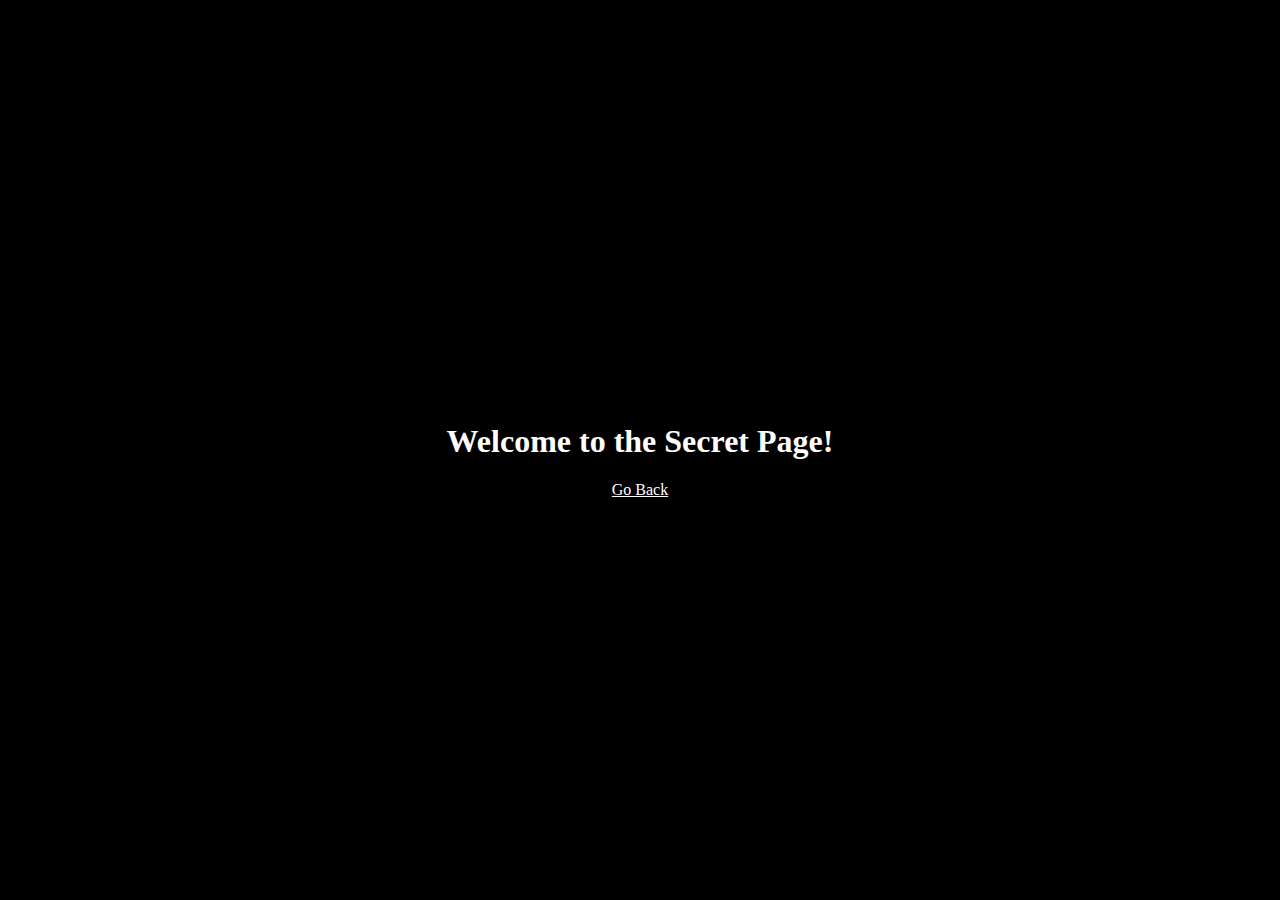
<file: boisvert.html>
<!DOCTYPE html>
<html lang="en">
<head>
    <meta charset="UTF-8">
    <meta name="viewport" content="width=device-width, initial-scale=1.0">
    <title>Secret Page</title>
    <link rel="stylesheet" href="styles.css">
</head>
<body>
    <h1 style="color: white;">Welcome to the Secret Page!</h1>
    <a href="index.html" style="color: white;">Go Back</a>
</body>
</html>
</file>
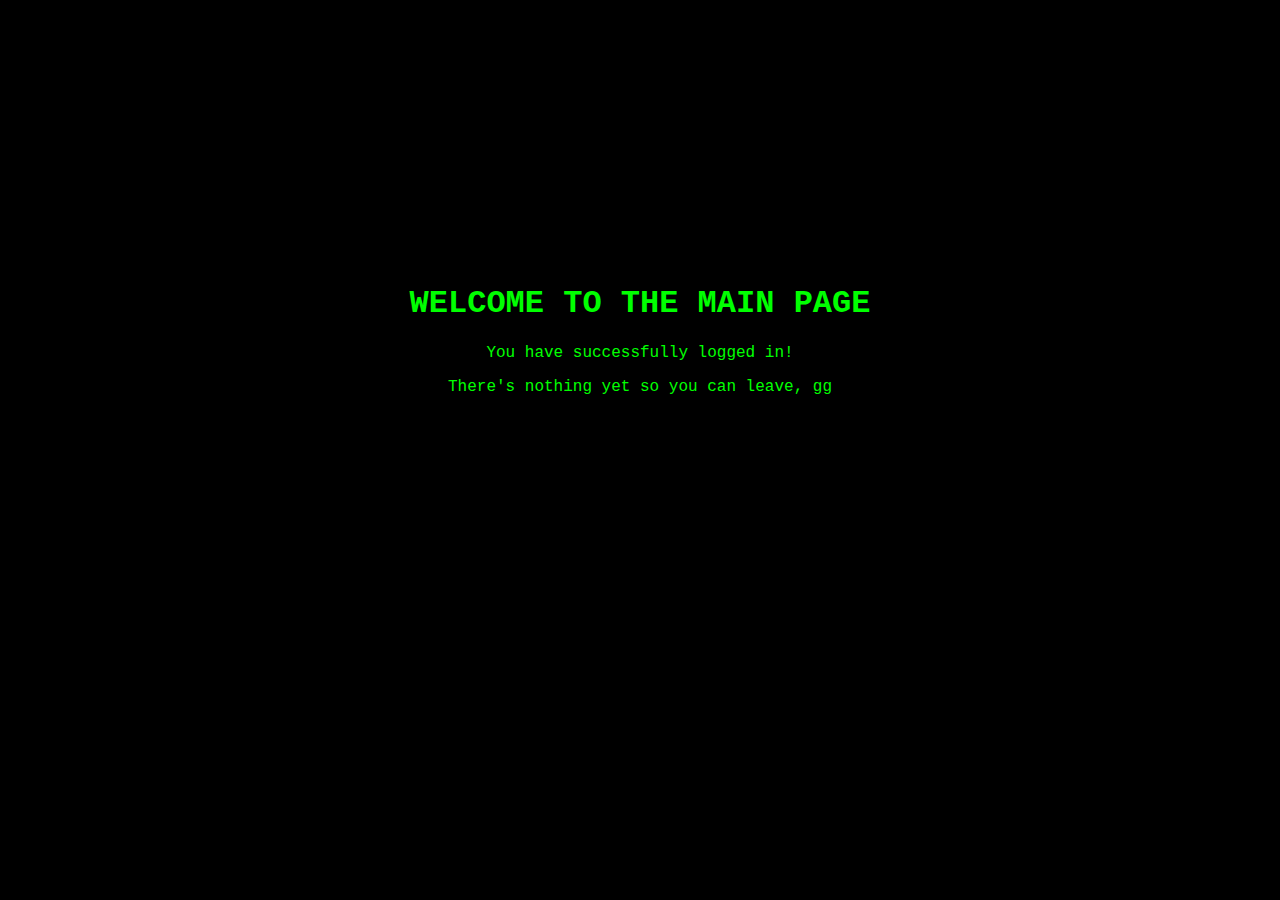
<file: main.html>
<!DOCTYPE html>
<html lang="en">
<head>
    <meta charset="UTF-8">
    <meta name="viewport" content="width=device-width, initial-scale=1.0">
    <title>Main Page</title>
    <style>
        body {
            background-color: black;
            color: lime;
            font-family: 'Courier New', Courier, monospace;
            text-align: center;
            overflow: hidden;
            padding-top: 20%;
        }
    </style>
</head>
<body>
    <h1>WELCOME TO THE MAIN PAGE</h1>
    <p>You have successfully logged in!</p>
    <p>There's nothing yet so you can leave, gg</p>
</body>
</html>
</file>
<file: styles.css>
body {
    background-color: black;
    display: flex;
    flex-direction: column;
    justify-content: center;
    align-items: center;
    height: 100vh;
    margin: 0;
    color: white;
}

.message {
    font-family: 'Courier New', Courier, monospace; /* Use a pixel-like font */
    font-size: 50px;
    opacity: 1;
    transition: opacity 1s; /* Smooth opacity transition */
}

input[type="password"] {
    margin-top: 20px;
    padding: 10px;
    font-size: 20px;
    background-color: black; /* Black filling */
    color: #00FF00; /* Hacker-ish green */
    border: 2px solid #00FF00; /* Green border */
    border-radius: 5px; /* Slightly rounded corners */
    width: 200px; /* Set a width that looks good */
}

/* Style for button */
button {
    margin-top: 10px;
    padding: 10px;
    font-size: 20px;
    background-color: black; /* Black filling */
    color: #00FF00; /* Hacker-ish green */
    border: 2px solid #00FF00; /* Same green border */
    border-radius: 5px; /* Slightly rounded corners */
    cursor: pointer; /* Change cursor to pointer on hover */
}

button:hover {
    background-color: #00FF00; /* Change background to green on hover */
    color: black; /* Change text color to black on hover */
}
</file>
